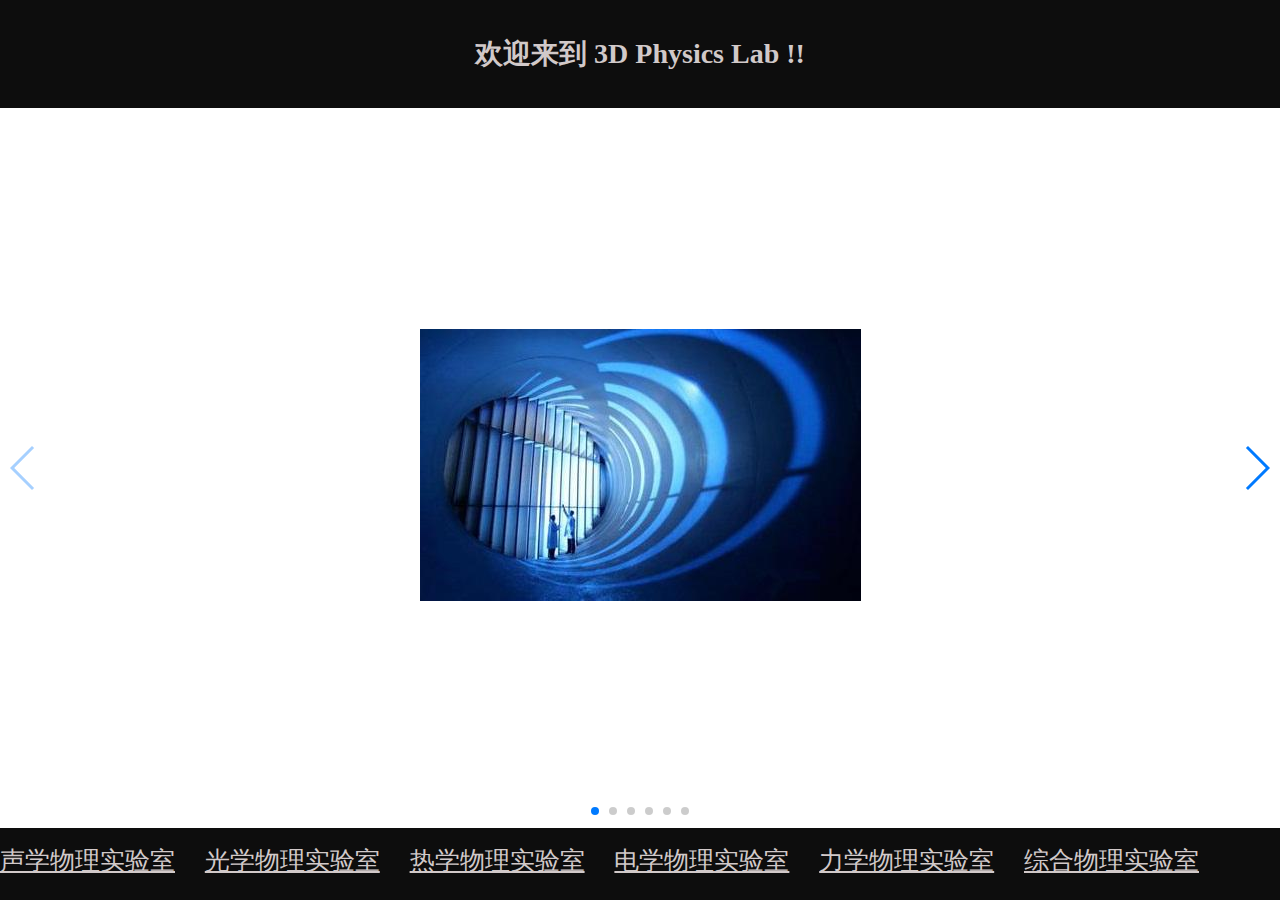
<file: index.html>
<!DOCTYPE html>
<html>
<head>

	<title>Physics Lab Index</title>
	<meta charset="utf-8">
	<meta name="viewport" content="width=device-width, user-scalable=no, minimum-scale=1.0, maximum-scale=1.0">
	<meta http-equiv="X-UA-Compatible" content="IE=11" />
	<meta http-equiv="Pragma" content="no-cache">

	<link rel="shortcut icon" href="favicon.ico">
	<link rel="stylesheet" href="css/swiper.min.css">
	<link rel="stylesheet" type="text/css" href="css/main.css">

    <script src="js/three.js"></script>
    <script src="js/libs/ammo.js"></script>
    <script src="js/controls/OrbitControls.js"></script>
    <script src="js/libs/stats.min.js"></script>
    <script src="js/libs/Detector.js"></script>
    <script src="js/libs/ui.js"></script>
    <script src="js/libs/ui.three.js"></script>
    <script src="js/Editor.js"></script>
    <script src="js/rightbar.js"></script>
    <script src="js/leftbar.js"></script>
    <script src="js/libs/signals.min.js"></script>

</head>
<body>

	<br/>
	<h1 >欢迎来到 3D Physics Lab !!</h1>
	<br/>

	<div class="swiper-container">
        <div class="swiper-wrapper">
            <div class="swiper-slide"><a href="voice.html"><img src="image/slide1.jpg" alt="声学实验"/></a></div>
            <div class="swiper-slide"><a href="optics.html"><img src="image/slide2.jpg" alt="光学实验"/></a></div>
            <div class="swiper-slide"><a href="heat.html"><img src="image/slide3.jpg" alt="热学实验"/></a></div>
            <div class="swiper-slide"><a href="electric.html"><img src="image/slide4.jpg" alt="电学实验"/></a></div>
            <div class="swiper-slide"><a href="force.html"><img src="image/slide5.jpg" alt="力学实验"/></a></div>
            <div class="swiper-slide"><a href="equipment.html"><img src="image/slide6.jpg" alt="实验器材"/></a></div>
        </div>
        <div class="swiper-pagination"></div>
        <div class="swiper-button-next"></div>
        <div class="swiper-button-prev"></div>
    </div>

	<br/>

	<div class="ad"><a href="voice.html">声学物理实验室</a></div>
	<div class="ad"><a href="optics.html">光学物理实验室</a></div>
	<div class="ad"><a href="heat.html">热学物理实验室</a></div>
	<div class="ad"><a href="electric.html">电学物理实验室</a></div>
	<div class="ad"><a href="force.html">力学物理实验室</a></div>
	<div class="ad"><a href="equipment.html">综合物理实验室</a></div>

    <script src="js/libs/swiper.min.js"></script>

    <script>
    var swiper = new Swiper('.swiper-container', {
        pagination: '.swiper-pagination',
        nextButton: '.swiper-button-next',
        prevButton: '.swiper-button-prev',
        paginationClickable: true,
        spaceBetween: 30,
        centeredSlides: true,
        autoplay: 2500,
        autoplayDisableOnInteraction: false
    });
    </script>

</body>
</html>
</file>
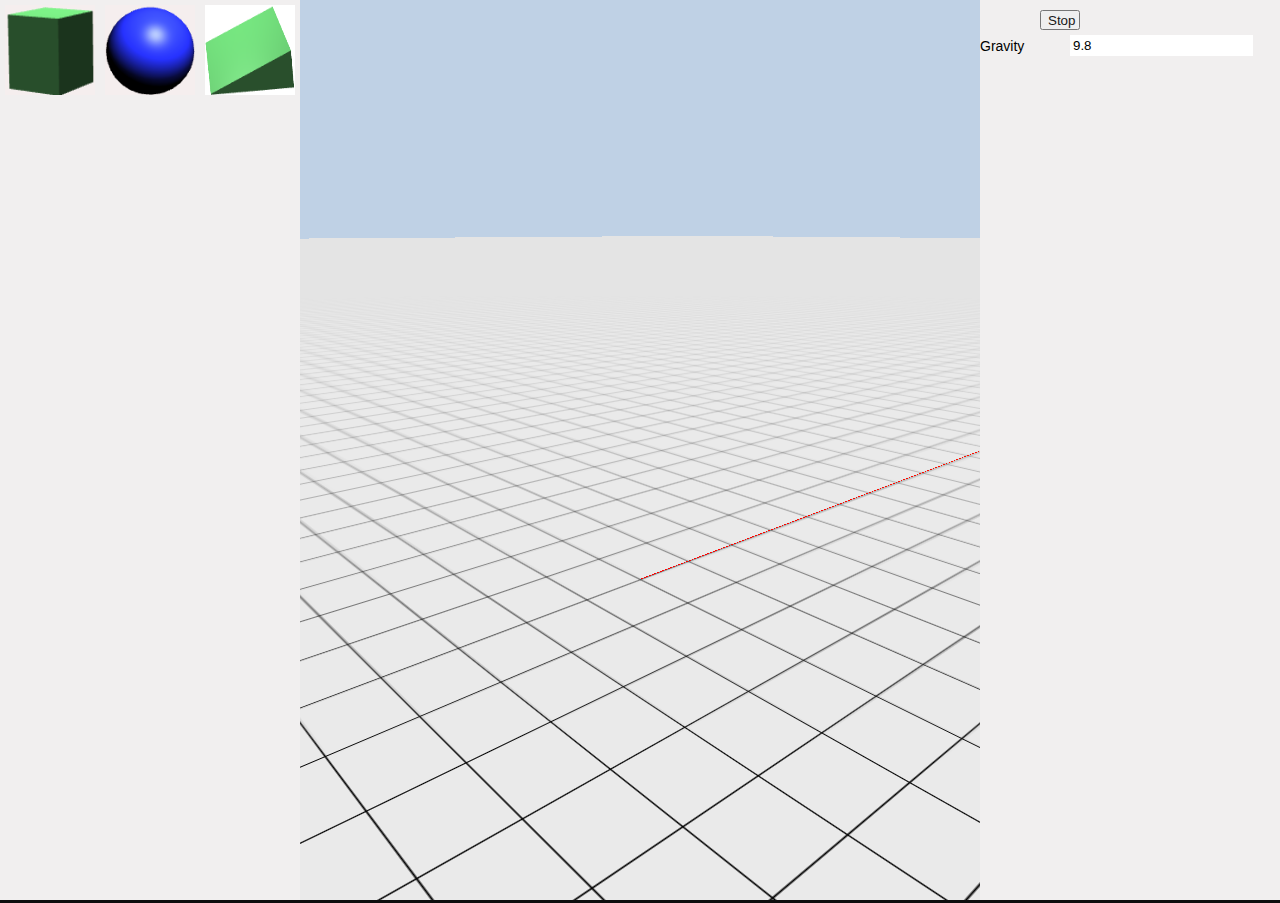
<file: force.html>
<!DOCTYPE html>
<html>
<head>
	<title>force experiment</title>
	<meta charset="utf-8">
	<meta name="viewport" content="width=device-width, user-scalable=no, minimum-scale=1.0, maximum-scale=1.0">
	<meta http-equiv="X-UA-Compatible" content="IE=11" />
	<meta http-equiv="Pragma" content="no-cache">
	<link rel="stylesheet" type="text/css" href="css/main.css">

	<script src="js/three.js"></script>
    <script src="js/libs/ammo.js"></script>
    <script src="js/controls/OrbitControls.js"></script>
    <script src="js/libs/stats.min.js"></script>
    <script src="js/libs/Detector.js"></script>
    <script src="js/libs/ui.js"></script>
    <script src="js/libs/ui.three.js"></script>
    <script src="js/libs/signals.min.js"></script>
    <script src="js/Editor.js"></script>
    <script src="js/rightbar.js"></script>
    <script src="js/leftbar.js"></script>
    <script src="js/controls/TransformControls.js"></script>
    
</head>
<body>
	<div id='viewport'></div>
	
<script>

	// 检测浏览器是否支持webgl
    if (!Detector.webgl) {
        Detector.addGetWebGLMessage();
        document.getElementById('viewport').innerHTML = '';
    }
	   
	window.URL = window.URL || window.webkitURL;
	window.BlobBuilder = window.BlobBuilder || window.WebKitBlobBuilder || window.MozBlobBuilder;
	
	//初始化物理编辑器环境
	var editor = new Editor();

	var leftbar = new Leftbar(editor);
    document.body.appendChild( leftbar.dom );

	var rightbar = new Rightbar( editor );
	document.body.appendChild( rightbar.dom );

    var signals = editor.signals;

    var state = true;

    // 全局变量

    // 绘图相关变量
    var viewport, stats;
    var camera, controls, scene, renderer;
    var textureLoader;
    var clock = new THREE.Clock();

    // 物理引擎相关变量
    var gravityConstant = -9.8;
    var collisionConfiguration;//碰撞配置对象
    var dispatcher;//碰撞调度器对象
    var broadphase;//碰撞粗测阶段
    var solver;//解算器
    var physicsWorld;//动态世界
    var rigidBodies = editor.rigidBodies;
    var margin = 0.05;
    var transformAux1 = new Ammo.btTransform();//设置将要创建的刚体的变换矩阵

    //
    var time = 0;

    // 鼠标输入相关
    var mouseCoords = new THREE.Vector2();
    var raycaster = new THREE.Raycaster();
    var ballMaterial = new THREE.MeshPhongMaterial( { color: 0x202020 } );

    // - 主程序
    init();
    animate();


    // -函数定义
    function init() {
        initGraphics();

        initPhysics();

        createObjects();

       // initInput();
    }

    function initGraphics() {
        // three.js基本场景配置
        viewport = document.getElementById('viewport');
        viewport.innerHTML = "";

        camera = new THREE.PerspectiveCamera(60, viewport.clientWidth/viewport.clientHeight, 0.1, 2000);
        camera.position.x = -7;
        camera.position.y = 5;
        camera.position.z = 8;

        renderer = new THREE.WebGLRenderer();
        renderer.setClearColor( 0xbfd1e5 );
        renderer.setPixelRatio(window.devicePixelRatio);
        renderer.setSize( viewport.clientWidth,viewport.clientHeight);
        renderer.shadowMap.enabled = true;

        controls = new THREE.OrbitControls(camera,renderer.domElement);//renderer.domElement 解决了移动整个场景的问题，viewport.dom不行
        controls.target.y = 2;

        textureLoader = new THREE.TextureLoader();

        // 场景
        scene = new THREE.Scene();

        // 环境光
        var ambientLight = new THREE.AmbientLight(0x404040);
        scene.add(ambientLight);

        //controls = new THREE.TransformControls( camera,  );
        //scene.add( controls );

        // 线性光
        var light = new THREE.DirectionalLight(0xffffff, 1);
        light.position.set(-10, 10, 5);
        light.castShadow = true;
        var d = 10;
        light.shadow.camera.left = -d;
        light.shadow.camera.right = d;
        light.shadow.camera.top = d;
        light.shadow.camera.bottom = -d;

        light.shadow.camera.near = 2;
        light.shadow.camera.far = 2;

        light.shadow.mapSize.x = 1024;
        light.shadow.mapSize.y = 1024;

        scene.add(light);

        var axisHelper = new THREE.AxisHelper( 100 );
        axisHelper.position.set(0,0,0)
        scene.add( axisHelper );

        viewport.appendChild(renderer.domElement);

        // 显示帧数
        stats = new Stats();
        stats.domElement.style.position = 'absolute';
        stats.domElement.style.top = 'absolute';
        //viewport.appendChild(stats.domElement);

        // 添加窗口大小变化监听
        window.addEventListener('resize', onWindowResize, false);

    }

    function onWindowResize() {
        camera.aspect =  viewport.clientWidth/viewport.clientHeight;
        camera.updateProjectionMatrix();

        renderer.setSize(  viewport.clientWidth,viewport.clientHeight );

    }

    function initPhysics() {
        // bullet基本场景配置
        collisionConfiguration = new Ammo.btDefaultCollisionConfiguration();
        dispatcher = new Ammo.btCollisionDispatcher(collisionConfiguration);
        broadphase = new Ammo.btDbvtBroadphase();
        solver = new Ammo.btSequentialImpulseConstraintSolver();
        physicsWorld = new Ammo.btDiscreteDynamicsWorld(dispatcher, broadphase, solver, collisionConfiguration);
        physicsWorld.setGravity(new Ammo.btVector3(0, gravityConstant, 0));// y 轴的重力向下
        console.log(physicsWorld)
    }

    function createObjects() {
        var pos = new THREE.Vector3();
        var quat = new THREE.Quaternion();

        // 创建地面
        pos.set(0, -0.5, 0);
        quat.set(0, 0, 0, 1);
        var ground = createParallellepiped(1000, 1, 1000, 0, pos, quat, new THREE.MeshPhongMaterial({color: 0xffffff}));
        ground.castShadow = true;       // 开启投影
        ground.receiveShadow = true;    // 接受阴影(可以在表面上显示阴影)
        textureLoader.load("./textures/grid.png", function (texture) {
            // 40*40 构成网格状的地面
            texture.wrapS = THREE.RepeatWrapping;
            texture.wrapT = THREE.RepeatWrapping;
            texture.repeat.set(1000, 1000);
            ground.material.map = texture;
            ground.material.needsUpdate = texture;
        });

    }

    // 生成随机颜色材质
    function createRendomColorObjectMeatrial() {
        var color = Math.floor(Math.random() * (1 << 24));
        return new THREE.MeshPhongMaterial({color: color});
    }

    function createParallellepiped(sx, sy, sz, mass, pos, quat, material) {
        var threeObject = new THREE.Mesh(new THREE.BoxGeometry(sx, sy, sz, 1, 1, 1), material);
        var shape = new Ammo.btBoxShape(new Ammo.btVector3(sx * 0.5, sy * 0.5, sz * 0.5));// box 的重心，为threejsobject创建碰撞几何体
        shape.setMargin(margin);//margin 范围内的碰撞有效

        createRigidBody(threeObject, shape, mass, pos, quat);

        return threeObject;
    }

    function createRigidBody(threeObject, physicsShape, mass, pos, quat) {
        threeObject.position.copy(pos);
        threeObject.quaternion.copy(quat);

        var transform = new Ammo.btTransform();
        transform.setIdentity();
        transform.setOrigin(new Ammo.btVector3(pos.x, pos.y, pos.z));
        transform.setRotation(new Ammo.btQuaternion(quat.x, quat.y, quat.z, quat.w));
        var motionState = new Ammo.btDefaultMotionState(transform);

        var localInertia = new Ammo.btVector3(0, 0, 0);
        physicsShape.calculateLocalInertia(mass, localInertia);

        var rbInfo = new Ammo.btRigidBodyConstructionInfo(mass, motionState, physicsShape, localInertia);
        var body = new Ammo.btRigidBody(rbInfo);

        threeObject.userData.physicsBody = body;

        scene.add(threeObject);

        if (mass > 0) {
            rigidBodies.push(threeObject);

            // Disable deactivation
            // 防止物体弹力过快消失

            // Ammo.DISABLE_DEACTIVATION = 4
            body.setActivationState(4);// 4 代表刚体发生碰撞，力量不会衰减
        }

        physicsWorld.addRigidBody(body);

        return threeObject;
    }

    function animate() {
        requestAnimationFrame(animate);

        render();

       // stats.update();

    }

    function render() {
        //var deltaTime = clock.getDelta();

        if ( !state ) return;  
      
    var delta,  
        now = (new Date()).getTime(),  
        i,  
        origin, rotation;  
      
    if ( time ) {  
        delta = ( now - time ) / 1000;  
    } else {  
        delta = 1 / 60;  
    }  
    time = now;  

        updatePhysics(delta);

        controls.update(1/60);

        renderer.render(scene, camera);
    }

    function updatePhysics(deltaTime) {    

    physicsWorld.stepSimulation(deltaTime*2,10,1/60);

        // 更新物体位置
        for (var i = 0, iL = rigidBodies.length; i <iL; i++ ){
            var objThree = rigidBodies[i];
            var objPhys = objThree.userData.physicsBody;
            var ms = objPhys.getMotionState();

            if (ms) {
                ms.getWorldTransform(transformAux1);
                var p = transformAux1.getOrigin();
                var q = transformAux1.getRotation();
                objThree.position.set(p.x(), p.y(), p.z());
                objThree.quaternion.set(q.x(), q.y(), q.z(), q.w());
                editor.signals.refreshRightUI.dispatch(objThree);//刷新右边的页面数据
            }
            var v = objThree.userData.physicsBody.getLinearVelocity();
           // console.log(v.x() +" " + v.y() + " " +v.z());
        }
    }

    function initInput() {
        if ( !state ) return; 

        viewport.addEventListener( 'mousedown', function( event ) {

            mouseCoords.set(
                    ( event.clientX / window.innerWidth ) * 2 - 1,
                    - ( event.clientY / window.innerHeight ) * 2 + 1
            );

            raycaster.setFromCamera( mouseCoords, camera );

            // Creates a ball and throws it
            var ballMass = 35;
            var ballRadius = 0.4;

            var ball = new THREE.Mesh( new THREE.SphereGeometry( ballRadius, 14, 10 ), ballMaterial );
            ball.castShadow = true;
            ball.receiveShadow = true;
            var ballShape = new Ammo.btSphereShape( ballRadius );
            ballShape.setMargin( margin );
            var pos = new THREE.Vector3();
            var quat = new THREE.Quaternion();
            pos.copy( raycaster.ray.direction );
            pos.add( raycaster.ray.origin );
            quat.set( 0, 0, 0, 1 );
            var ballBody = createRigidBody( ball, ballShape, ballMass, pos, quat ).userData.physicsBody;

            pos.copy( raycaster.ray.direction );
            pos.multiplyScalar( 24 );
            ballBody.setLinearVelocity( new Ammo.btVector3( pos.x, pos.y, pos.z ) );

        }, false );

    }

    signals.objectChanged.add(function(){
        render();
    })


</script>


	
</body>
</html>
</file>
<file: css/main.css>
html, body {
    position: relative;
    height: 100%;
}
body {
    background: #0D0D0D;
    font-family: Helvetica Neue, Helvetica, Arial, sans-serif;
    font-size: 14px;
    color:#000;
    margin: 0;
    padding: 0;
}
h1{
	text-align:center;
	color: #D1C9C9;
	font-family:Georgia,"Times New Roman",Serif;
}
a{
    color: #D1C9C9;
    font-family:Georgia,"Times New Roman",Serif;
    font-size: 25px;
}
button{
    color: #181818;
    top: 5px;
}
a:link {color:##D1C9C9;}     
a:visited {color:#D1C9C9;}  
a:hover {color:#FF00FF;}    
a:active {color:#0000FF;}
.ad{
    width: 16%;
    float: left;
}
.swiper-container {
    width: 100%;
    height: 80%;
    
}
.swiper-slide {
    text-align: center;
    font-size: 18px;
    background: #fff;
    
    /* Center slide text vertically */
    display: -webkit-box;
    display: -ms-flexbox;
    display: -webkit-flex;
    display: flex;
    -webkit-box-pack: center;
    -ms-flex-pack: center;
    -webkit-justify-content: center;
    justify-content: center;
    -webkit-box-align: center;
    -ms-flex-align: center;
    -webkit-align-items: center;
    align-items: center;
}

#leftbar{
    position: absolute;
    background-color: #F1EFEF;
    width: 300px;
    height: 100%;
    left: 0px;
    top: 0px;
    bottom: 0;
    overflow: auto;
    }
    #leftbar * {
        vertical-align: middle;
    }
    #leftbar .Panel{
        color: #303030;
        padding: 10px;
        border-top: 1px solid #222;
    }

#rightbar{
    position: absolute;
    width: 300px;
    height: 100%;
    top: 0px;
    right: 0px;
    bottom: 0px;
    background-color: #F1EFEF;
    overflow: auto;
}

    #rightbar * {
        vertical-align: middle;
    }

    #rightbar .Panel {
        color: #F1EFEF;
        padding: 10px;
        border-top: 1px solid #222;
    }

#viewport{
    position: absolute;
    top: 0px;
    right: 300px;
    left: 300px;
    bottom: 0px;
    background-color: #AFAFAF;
}

.Image{
    margin: 5px;
    width: 90px;
    height: 90px;
    float: left;
}
.Card{
    border: 1px solid #5C941F;
    margin-left: 5px;
    width: 280px;
    color:#040404;
    background-color: #F1EFEF;
}
</file>
